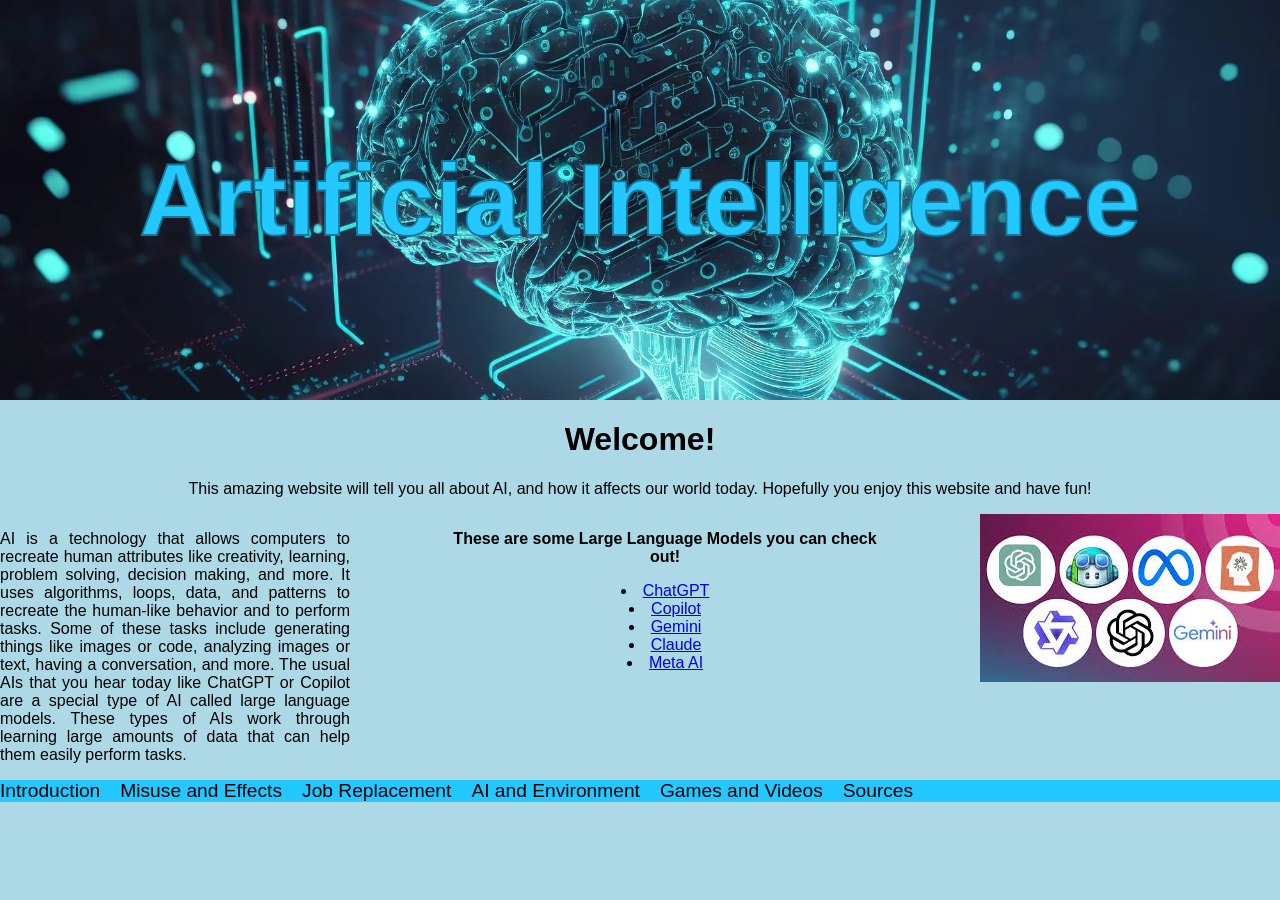
<file: index.html>
<!DOCTYPE html>
    <head>
        <link rel="icon" type="image/png" href="favicon/favicon-96x96.png" sizes="96x96" />
    <link rel="icon" type="image/svg+xml" href="favicon/favicon.svg" />
    <link rel="shortcut icon" href="favicon/favicon.ico" />
    <link rel="apple-touch-icon" sizes="180x180" href="favicon/apple-touch-icon.png" />
    <link rel="manifest" href="favicon/site.webmanifest" />
        <link rel="stylesheet" href="style.css" />
        <header>
            <title>
                Gobind's Blogspot Website - Home
            </title>
            <link rel="icon" type="image/x-icon" href="favicon.png">
        </header>
        <body>
            <header class="BannerMain">
                <div class="BannerDiv">
                    <h1>Artificial Intelligence</h1>
                </div>
            </header>
            <div>
                <h1 class="bold">Welcome!</h1>
            <p>This amazing website will tell you all about AI, and how it affects our world today. Hopefully you enjoy this website and have fun!</p>

            </div>
            
            <div class="whatsAI">
                <div>
                    <p class="whatsAIParagraph350">AI is a technology that allows computers to recreate human attributes like creativity, learning, problem solving, decision making, and more.
                        It uses algorithms, loops, data, and patterns to recreate the human-like behavior and to perform tasks.
                        Some of these tasks include generating things like images or code, analyzing images or text, having a conversation, and more.
                        The usual AIs that you hear today like ChatGPT or Copilot are a special type of AI called large language models.
                        These types of AIs work through learning large amounts of data that can help them easily perform tasks.</p>
                </div>
                
                <div class="aiExamples">
                    <p class="bold">These are some Large Language Models you can check out!</p>
                    <li><a href="https://chatgpt.com/" class="ai1">ChatGPT</a></li>
                    <li><a href="https://copilot.microsoft.com/" class="ai2">Copilot</a></li>
                    <li><a href="https://gemini.google.com/" class="ai3">Gemini</a></li>
                    <li><a href="https://claude.ai/login" class="ai4">Claude</a></li>
                    <li><a href="https://www.meta.ai/" class="ai5">Meta AI</a></li>
                </div>
                <div><img src="llms.jpg" alt="Large Language Models" class="llmImage"></div>
                
            </div>


            <div class="pageSelector">
                <audio id="clickSound" src="audio/clickSound.mp3" autostart="false"></audio>
                <audio id="hoverSound" src="audio/hoverSound.mp3" preload="auto"></audio>
                <button id="Button1" class="Button1" onclick="changeWindow('index.html');">Introduction</button>
                <button id="Button2" class="Button2" onclick="changeWindow('misuseandeffectss.html');">Misuse and Effects</button>
                <button id="Button3" class="Button3" onclick="changeWindow('home.html');">Job Replacement</button>
                <button id="Button4" class="Button4" onclick="changeWindow('aiandenvironment.html');">AI and Environment</button>
                <button id="Button6" class="Button6" onclick="changeWindow('home.html');">Games and Videos</button>
                <button id="Button7" class="Button7" onclick="changeWindow('sourcess.html');">Sources</button>
            </div>

            <script src="script.js"></script>
        </body>
    </head>

</html>
</file>
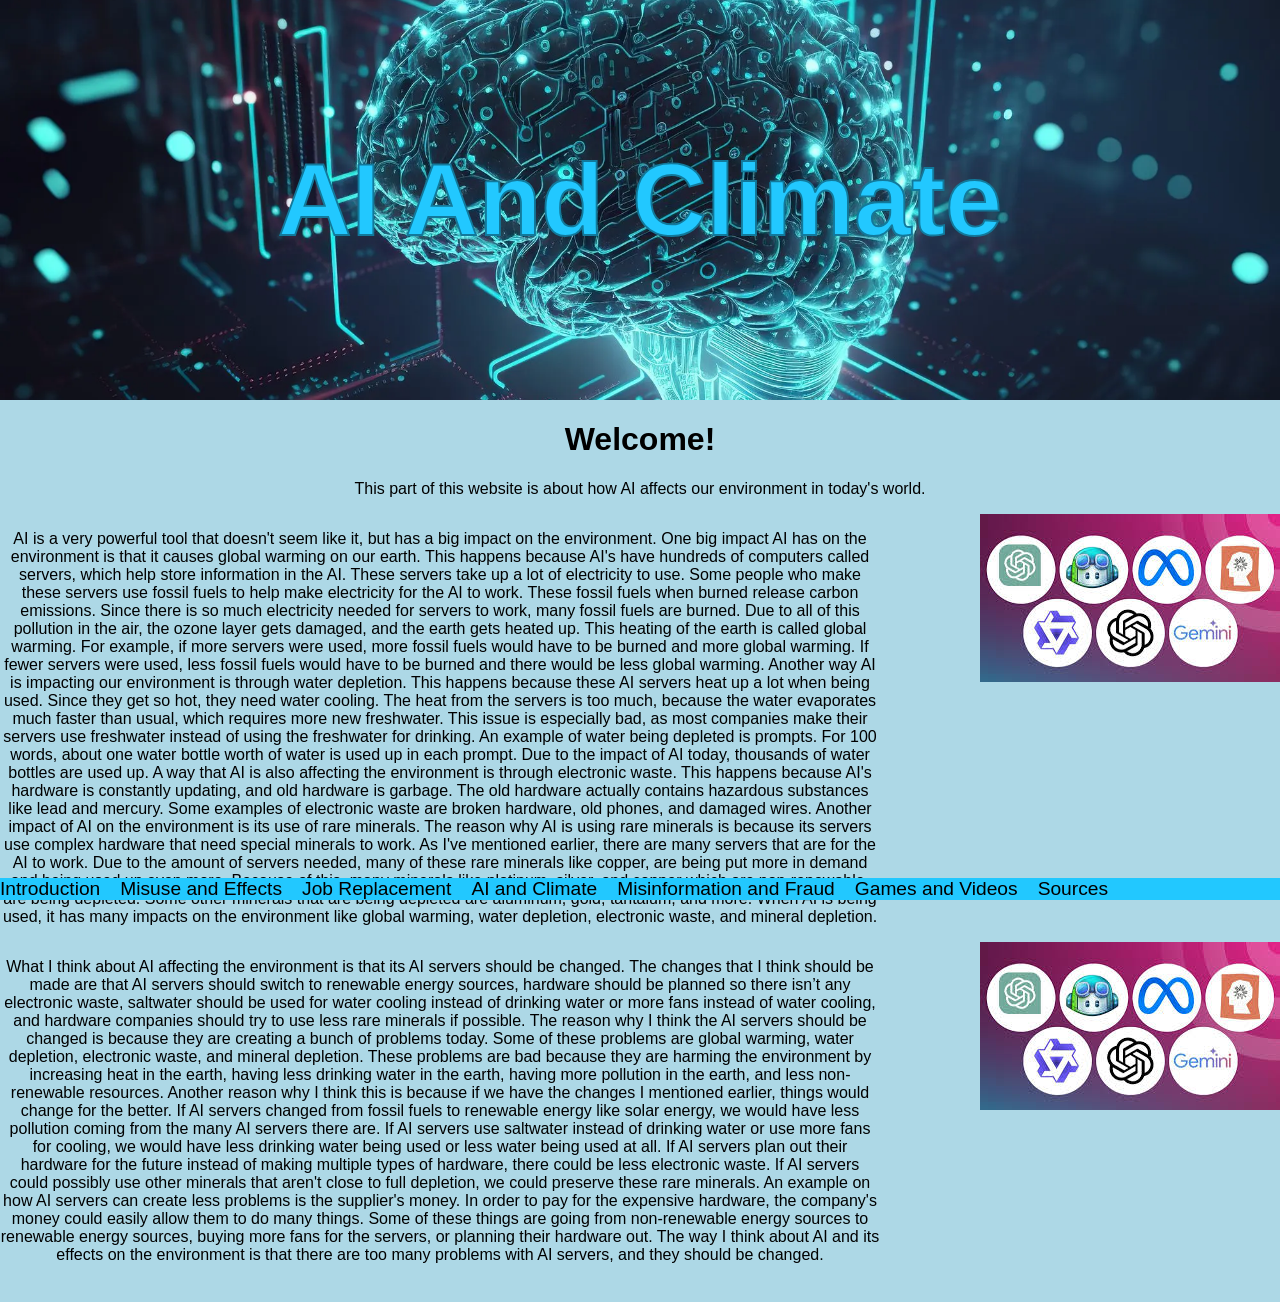
<file: aiandenvironment.html>
<!DOCTYPE html>
    <head>
        <link rel="icon" type="image/png" href="favicon/favicon-96x96.png" sizes="96x96" />
    <link rel="icon" type="image/svg+xml" href="favicon/favicon.svg" />
    <link rel="shortcut icon" href="favicon/favicon.ico" />
    <link rel="apple-touch-icon" sizes="180x180" href="favicon/apple-touch-icon.png" />
    <link rel="manifest" href="favicon/site.webmanifest" />
        <link rel="stylesheet" href="style.css" />
        <header>
            <title>
                Gobind's Blogspot Website - AI And Environment
            </title>
            <link rel="icon" type="image/x-icon" href="favicon.png">
        </header>
        <body>
            <header class="BannerMain">
                <div class="BannerDiv">
                    <h1>AI And Climate</h1>
                </div>
            </header>
            <div>
                <h1 class="bold">Welcome!</h1>
            <p>This part of this website is about how AI affects our environment in today's world.</p>

            </div>
            
            <div class="whatsAI">
                <div>
                    <p class="whatsAIParagraph" class="paragraphWidth500">AI is a very powerful tool that doesn't seem like it, but has a big impact on the environment.
                        One big impact AI has on the environment is that it causes global warming on our earth.
                        This happens because AI's have hundreds of computers called servers, which help store information in the AI.
                        These servers take up a lot of electricity to use.
                        Some people who make these servers use fossil fuels to help make electricity for the AI to work.
                        These fossil fuels when burned release carbon emissions.
                        Since there is so much electricity needed for servers to work, many fossil fuels are burned.
                        Due to all of this pollution in the air, the ozone layer gets damaged, and the earth gets heated up.
                        This heating of the earth is called global warming.
                        For example, if more servers were used, more fossil fuels would have to be burned and more global warming.
                        If fewer servers were used, less fossil fuels would have to be burned and there would be less global warming.
                        Another way AI is impacting our environment is through water depletion.
                        This happens because these AI servers heat up a lot when being used.
                        Since they get so hot, they need water cooling.
                        The heat from the servers is too much, because the water evaporates much faster than usual, which requires more new freshwater.
                        This issue is especially bad, as most companies make their servers use freshwater instead of using the freshwater for drinking.
                        An example of water being depleted is prompts. For 100 words, about one water bottle worth of water is used up in each prompt.
                        Due to the impact of AI today, thousands of water bottles are used up.
                        A way that AI is also affecting the environment is through electronic waste.
                        This happens because AI's hardware is constantly updating, and old hardware is garbage.
                        The old hardware actually contains hazardous substances like lead and mercury.
                        Some examples of electronic waste are broken hardware, old phones, and damaged wires.
                        Another impact of AI on the environment is its use of rare minerals.
                        The reason why AI is using rare minerals is because its servers use complex hardware that need special minerals to work.
                        As I've mentioned earlier, there are many servers that are for the AI to work.
                        Due to the amount of servers needed, many of these rare minerals like copper, are being put more in demand and being used up even more.
                        Because of this, many minerals like platinum, silver, and copper which are non-renewable, are being depleted.
                        Some other minerals that are being depleted are aluminum, gold, tantalum, and more.
                        When AI is being used, it has many impacts on the environment like global warming, water depletion, electronic waste, and mineral depletion.
</p>
                </div>
                
                <div><img src="llms.jpg" alt="Large Language Models" class="llmImage"></div>
                
            </div>

            
            <div class="whatsAI">
                <div>
                    <p class="whatsAIParagraph" class="paragraphWidth500">What I think about AI affecting the environment is that its AI servers should be changed.
                        The changes that I think should be made are that AI servers should switch to renewable energy sources, hardware should be planned so there isn’t any electronic waste, saltwater should be used for water cooling instead of drinking water or more fans instead of water cooling, and hardware companies should try to use less rare minerals if possible.
                        The reason why I think the AI servers should be changed is because they are creating a bunch of problems today.
                        Some of these problems are global warming, water depletion, electronic waste, and mineral depletion.
                        These problems are bad because they are harming the environment by increasing heat in the earth, having less drinking water in the earth, having more pollution in the earth, and less non-renewable resources.
                        Another reason why I think this is because if we have the changes I mentioned earlier, things would change for the better.
                        If AI servers changed from fossil fuels to renewable energy like solar energy, we would have less pollution coming from the many AI servers there are.
                        If AI servers use saltwater instead of drinking water or use more fans for cooling, we would have less drinking water being used or less water being used at all.
                        If AI servers plan out their hardware for the future instead of making multiple types of hardware, there could be less electronic waste.
                        If AI servers could possibly use other minerals that aren't close to full depletion, we could preserve these rare minerals.
                        An example on how AI servers can create less problems is the supplier's money.
                        In order to pay for the expensive hardware, the company's money could easily allow them to do many things.
                        Some of these things are going from non-renewable energy sources to renewable energy sources, buying more fans for the servers, or planning their hardware out.
                        The way I think about AI and its effects on the environment is that there are too many problems with AI servers, and they should be changed.</p>
                </div>
                
                <div><img src="llms.jpg" alt="Large Language Models" class="llmImage"></div>
                
            </div>

            <div class="pageSelector">
                <audio id="clickSound" src="audio/clickSound.mp3" autostart="false"></audio>
                <audio id="hoverSound" src="audio/hoverSound.mp3" preload="auto"></audio>
                <button id="Button1" class="Button1" onclick="changeWindow('home.html');">Introduction</button>
                <button id="Button2" class="Button2" onclick="changeWindow('misuseandeffects.html');">Misuse and Effects</button>
                <button id="Button3" class="Button3" onclick="changeWindow('home.html');">Job Replacement</button>
                <button id="Button4" class="Button4" onclick="changeWindow('aiandclimate.html');">AI and Climate</button>
                <button id="Button5" class="Button5" onclick="changeWindow('home.html');">Misinformation and Fraud</button>
                <button id="Button6" class="Button6" onclick="changeWindow('home.html');">Games and Videos</button>
                <button id="Button7" class="Button7" onclick="changeWindow('sources.html');">Sources</button>
            </div>

            <script src="script.js"></script>
        </body>
    </head>

</html>
</file>
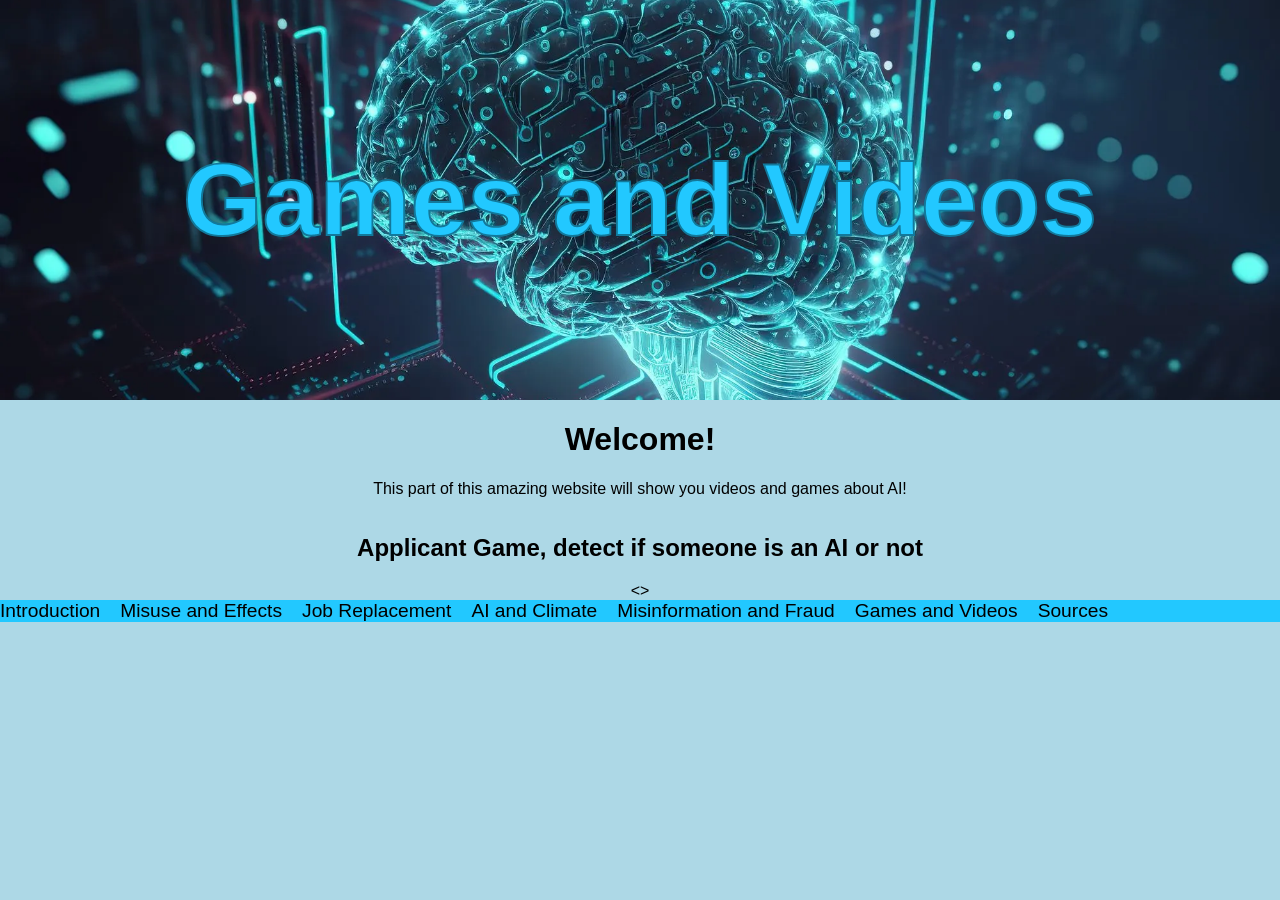
<file: gamesandvideos.html>
<!DOCTYPE html>
    <head>
        <link rel="icon" type="image/png" href="favicon/favicon-96x96.png" sizes="96x96" />
    <link rel="icon" type="image/svg+xml" href="favicon/favicon.svg" />
    <link rel="shortcut icon" href="favicon/favicon.ico" />
    <link rel="apple-touch-icon" sizes="180x180" href="favicon/apple-touch-icon.png" />
    <link rel="manifest" href="favicon/site.webmanifest" />
        <link rel="stylesheet" href="style.css" />
        <header>
            <title>
                Gobind's Blogspot Website - Games and Videos
            </title>
            <link rel="icon" type="image/x-icon" href="favicon.png">
        </header>
        <body>
            <header class="BannerMain">
                <div class="BannerDiv">
                    <h1>Games and Videos</h1>
                </div>
            </header>
            <div>
                <h1 class="bold">Welcome!</h1>
            <p>This part of this amazing website will show you videos and games about AI!</p>

            </div>
            
            <div id="background1">
                <h2>Applicant Game, detect if someone is an AI or not</h2>
                <div>
                    <>
                </div>
            </div>


            <div class="pageSelector">
                <audio id="clickSound" src="audio/clickSound.mp3" autostart="false"></audio>
                <audio id="hoverSound" src="audio/hoverSound.mp3" preload="auto"></audio>
                <button id="Button1" class="Button1" onclick="changeWindow('index.html');">Introduction</button>
                <button id="Button2" class="Button2" onclick="changeWindow('misuseandeffectss.html');">Misuse and Effects</button>
                <button id="Button3" class="Button3" onclick="changeWindow('home.html');">Job Replacement</button>
                <button id="Button4" class="Button4" onclick="changeWindow('home.html');">AI and Climate</button>
                <button id="Button5" class="Button5" onclick="changeWindow('home.html');">Misinformation and Fraud</button>
                <button id="Button6" class="Button6" onclick="changeWindow('gamesandvideos.html');">Games and Videos</button>
                <button id="Button7" class="Button7" onclick="changeWindow('sourcess.html');">Sources</button>
            </div>

            <script src="script.js"></script>
        </body>
    </head>

</html>
</file>
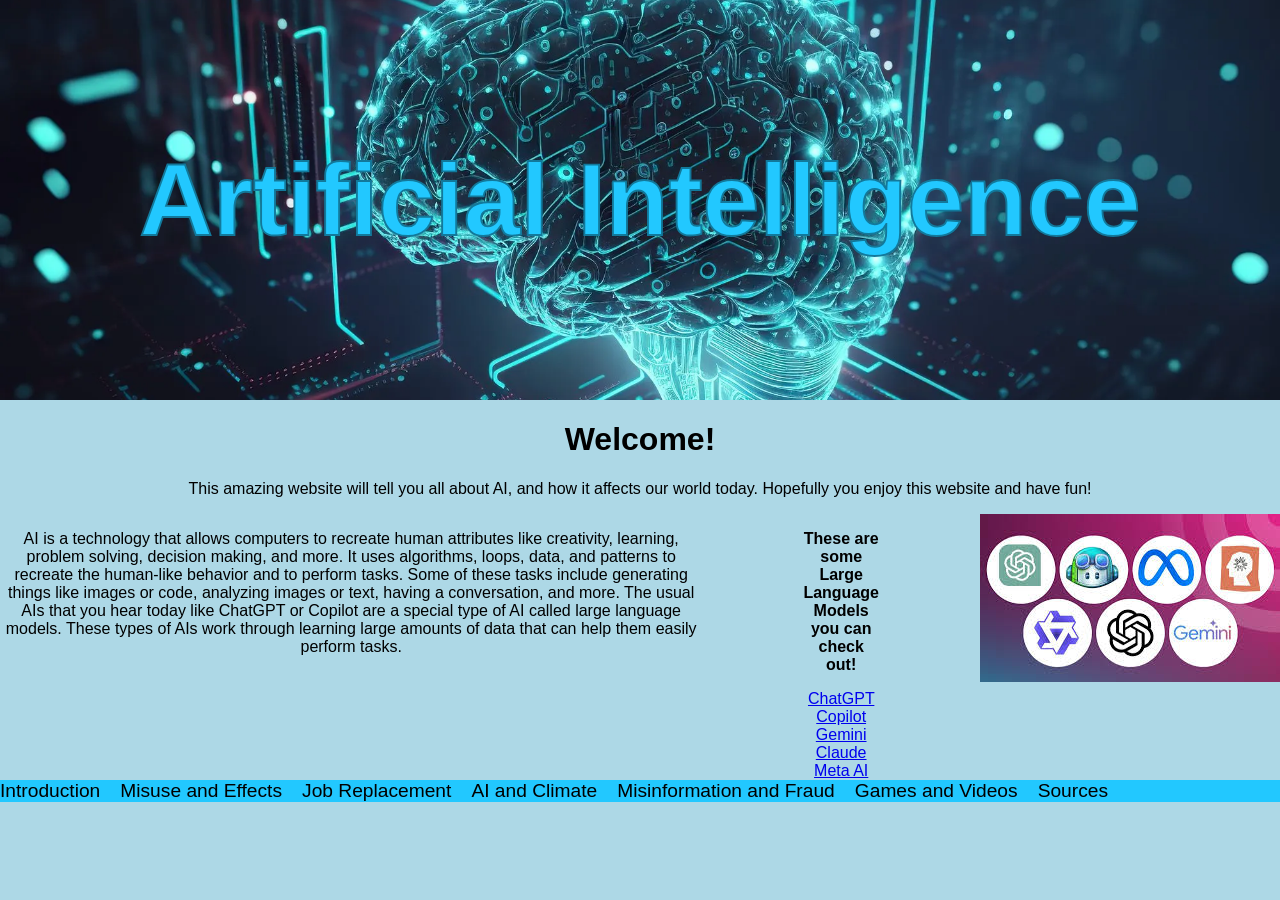
<file: home.html>
<!DOCTYPE html>
    <head>
        <link rel="icon" type="image/png" href="favicon/favicon-96x96.png" sizes="96x96" />
    <link rel="icon" type="image/svg+xml" href="favicon/favicon.svg" />
    <link rel="shortcut icon" href="favicon/favicon.ico" />
    <link rel="apple-touch-icon" sizes="180x180" href="favicon/apple-touch-icon.png" />
    <link rel="manifest" href="favicon/site.webmanifest" />
        <link rel="stylesheet" href="style.css" />
        <header>
            <title>
                Gobind's Blogspot Website - Home
            </title>
            <link rel="icon" type="image/x-icon" href="favicon.png">
        </header>
        <body>
            <header class="BannerMain">
                <div class="BannerDiv">
                    <h1>Artificial Intelligence</h1>
                </div>
            </header>
            <div>
                <h1 class="bold">Welcome!</h1>
            <p>This amazing website will tell you all about AI, and how it affects our world today. Hopefully you enjoy this website and have fun!</p>

            </div>
            
            <div class="whatsAI">
                <div>
                    <p class="whatsAIParagraph">AI is a technology that allows computers to recreate human attributes like creativity, learning, problem solving, decision making, and more.
                        It uses algorithms, loops, data, and patterns to recreate the human-like behavior and to perform tasks.
                        Some of these tasks include generating things like images or code, analyzing images or text, having a conversation, and more.
                        The usual AIs that you hear today like ChatGPT or Copilot are a special type of AI called large language models.
                        These types of AIs work through learning large amounts of data that can help them easily perform tasks.</p>
                </div>
                
                <div class="aiExamples">
                    <p class="bold">These are some Large Language Models you can check out!</p>
                    <div class="AIEXAMPLES">
                        <a href="https://chatgpt.com/" class="ai1">ChatGPT</a>
                    <a href="https://copilot.microsoft.com/" class="ai2">Copilot</a>
                    <a href="https://gemini.google.com/" class="ai3">Gemini</a>
                    <a href="https://claude.ai/login" class="ai4">Claude</a>
                    <a href="https://www.meta.ai/" class="ai5">Meta AI</a>
                    </div>
                </div>
                <div><img src="llms.jpg" alt="Large Language Models" class="llmImage"></div>
                
            </div>


            <div class="pageSelector">
                <audio id="clickSound" src="audio/clickSound.mp3" autostart="false"></audio>
                <audio id="hoverSound" src="audio/hoverSound.mp3" preload="auto"></audio>
                <button id="Button1" class="Button1" onclick="changeWindow('home.html');">Introduction</button>
                <button id="Button2" class="Button2" onclick="changeWindow('misuseandeffects.html');">Misuse and Effects</button>
                <button id="Button3" class="Button3" onclick="changeWindow('index.html');">Job Replacement</button>
                <button id="Button4" class="Button4" onclick="changeWindow('index.html');">AI and Climate</button>
                <button id="Button5" class="Button5" onclick="changeWindow('index.html');">Misinformation and Fraud</button>
                <button id="Button6" class="Button6" onclick="changeWindow('index.html');">Games and Videos</button>
                <button id="Button7" class="Button7" onclick="changeWindow('sources.html');">Sources</button>
            </div>

            <script src="script.js"></script>
        </body>
    </head>

</html>
</file>
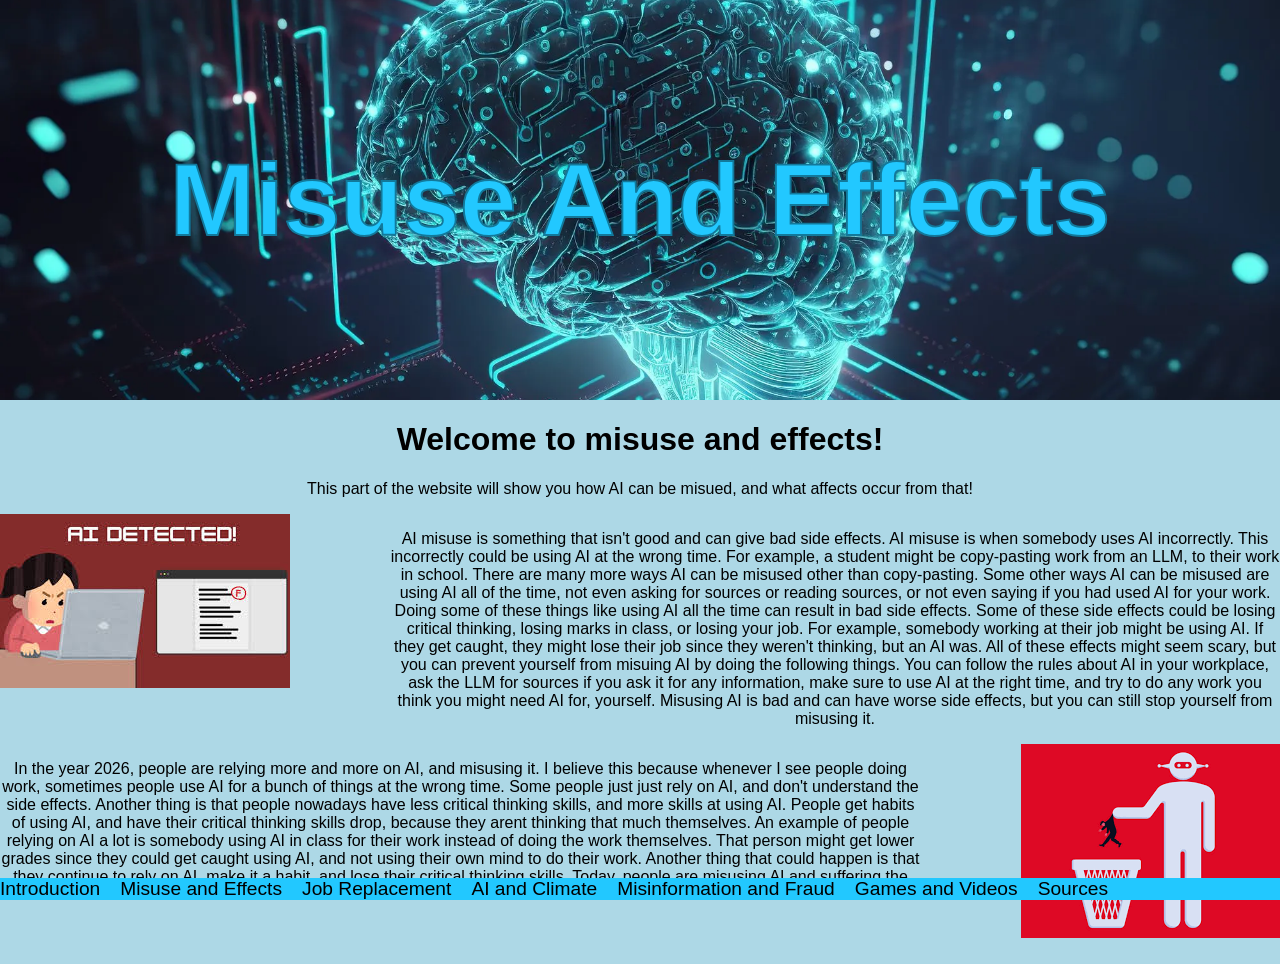
<file: misuseandeffects.html>
<!DOCTYPE html>
    <head>
        <link rel="icon" type="image/png" href="favicon/favicon-96x96.png" sizes="96x96" />
    <link rel="icon" type="image/svg+xml" href="favicon/favicon.svg" />
    <link rel="shortcut icon" href="favicon/favicon.ico" />
    <link rel="apple-touch-icon" sizes="180x180" href="favicon/apple-touch-icon.png" />
    <link rel="manifest" href="favicon/site.webmanifest" />
        <link rel="stylesheet" href="style.css" />
        <header>
            <title>
                Gobind's Blogspot Website - Misuse And Effects
            </title>
            <link rel="icon" type="image/x-icon" href="favicon.png">
        </header>
        <body>
            <header class="BannerMain">
                <div class="BannerDiv">
                    <h1>Misuse And Effects</h1>
                </div>
            </header>
            <div>
                <h1 class="bold">Welcome to misuse and effects!</h1>
                <p>This part of the website will show you how AI can be misued, and what affects occur from that!</p>
            </div>
            
            <div class="whatsAI">
                <div><img src="side_effects.jpg" alt="Large Language Models" class="sideEffectsImage"></div>
                <p class="whatsAIParagraph">AI misuse is something that isn't good and can give bad side effects.
                    AI misuse is when somebody uses AI incorrectly.
                    This incorrectly could be using AI at the wrong time.
                    For example, a student might be copy-pasting work from an LLM, to their work in school.
                    There are many more ways AI can be misused other than copy-pasting.
                    Some other ways AI can be misused are using AI all of the time, not even asking for sources or reading sources, or not even saying if you had used AI for your work.
                    Doing some of these things like using AI all the time can result in bad side effects.
                    Some of these side effects could be losing critical thinking, losing marks in class, or losing your job.
                    For example, somebody working at their job might be using AI. If they get caught, they might lose their job since they weren't thinking, but an AI was.
                    All of these effects might seem scary, but you can prevent yourself from misuing AI by doing the following things.
                    You can follow the rules about AI in your workplace, ask the LLM for sources if you ask it for any information, make sure to use AI at the right time, and try to do any work you think you might need AI for, yourself.
                    Misusing AI is bad and can have worse side effects, but you can still stop yourself from misusing it.</p>
            </div>
            <div class="whatsAI">
                <div>
                    <p class="whatsAIParagraph">In the year 2026, people are relying more and more on AI, and misusing it.
                         I believe this because whenever I see people doing work, sometimes people use AI for a bunch of things at the wrong time.
                        Some people just just rely on AI, and don't understand the side effects.
                        Another thing is that people nowadays have less critical thinking skills, and more skills at using AI.
                        People get habits of using AI, and have their critical thinking skills drop, because they arent thinking that much themselves.
                        An example of people relying on AI a lot is somebody using AI in class for their work instead of doing the work themselves.
                        That person might get lower grades since they could get caught using AI, and not using their own mind to do their work.
                        Another thing that could happen is that they continue to rely on AI, make it a habit, and lose their critical thinking skills.
                        Today, people are misusing AI and suffering the bad side effects from misuse.</p>
                </div>
                
                <div><img src="losing_critical_thinking.png" alt="Large Language Models" class="losingCriticalThinkingImage"></div>

            </div>
            <div class="pageSelector">
                <audio id="clickSound" src="audio/clickSound.mp3" autostart="false"></audio>
                <audio id="hoverSound" src="audio/hoverSound.mp3" preload="auto"></audio>
                <button id="Button1" class="Button1" onclick="changeWindow('index.html');">Introduction</button>
                <button id="Button2" class="Button2" onclick="changeWindow('misuseandeffects.html');">Misuse and Effects</button>
                <button id="Button3" class="Button3" onclick="changeWindow('index.html');">Job Replacement</button>
                <button id="Button4" class="Button4" onclick="changeWindow('index.html');">AI and Climate</button>
                <button id="Button5" class="Button5" onclick="changeWindow('index.html');">Misinformation and Fraud</button>
                <button id="Button7" class="Button6" onclick="changeWindow('index.html');">Games and Videos</button>
                <button id="Button8" class="Button7" onclick="changeWindow('sources.html');">Sources</button>
            </div>

            <script src="script.js"></script>
        </body>
    </head>

</html>
</file>
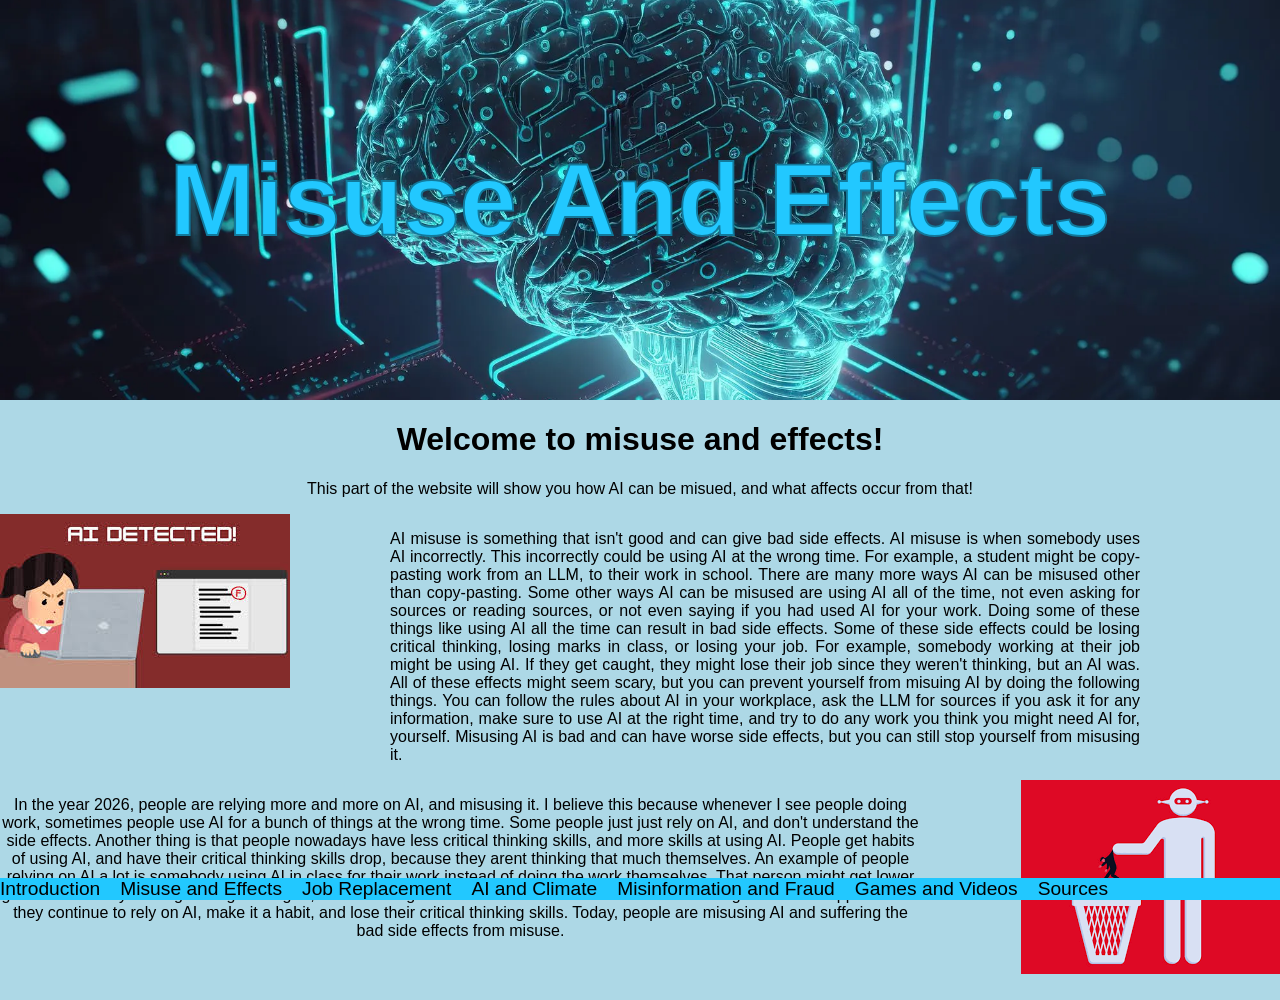
<file: misuseandeffectss.html>
<!DOCTYPE html>
    <head>
        <link rel="icon" type="image/png" href="favicon/favicon-96x96.png" sizes="96x96" />
    <link rel="icon" type="image/svg+xml" href="favicon/favicon.svg" />
    <link rel="shortcut icon" href="favicon/favicon.ico" />
    <link rel="apple-touch-icon" sizes="180x180" href="favicon/apple-touch-icon.png" />
    <link rel="manifest" href="favicon/site.webmanifest" />
        <link rel="stylesheet" href="style.css" />
        <header>
            <title>
                Gobind's Blogspot Website - Misuse And Effects
            </title>
            <link rel="icon" type="image/x-icon" href="favicon.png">
        </header>
        <body>
            <header class="BannerMain">
                <div class="BannerDiv">
                    <h1>Misuse And Effects</h1>
                </div>
            </header>
            <div>
                <h1 class="bold">Welcome to misuse and effects!</h1>
                <p>This part of the website will show you how AI can be misued, and what affects occur from that!</p>
            </div>
            
            <div class="whatsAI">
                <div><img src="side_effects.jpg" alt="Large Language Models" class="sideEffectsImage"></div>
                <p class="whatsAIParagraph750">AI misuse is something that isn't good and can give bad side effects.
                    AI misuse is when somebody uses AI incorrectly.
                    This incorrectly could be using AI at the wrong time.
                    For example, a student might be copy-pasting work from an LLM, to their work in school.
                    There are many more ways AI can be misused other than copy-pasting.
                    Some other ways AI can be misused are using AI all of the time, not even asking for sources or reading sources, or not even saying if you had used AI for your work.
                    Doing some of these things like using AI all the time can result in bad side effects.
                    Some of these side effects could be losing critical thinking, losing marks in class, or losing your job.
                    For example, somebody working at their job might be using AI.
                    If they get caught, they might lose their job since they weren't thinking, but an AI was.
                    All of these effects might seem scary, but you can prevent yourself from misuing AI by doing the following things.
                    You can follow the rules about AI in your workplace, ask the LLM for sources if you ask it for any information, make sure to use AI at the right time, and try to do any work you think you might need AI for, yourself.
                    Misusing AI is bad and can have worse side effects, but you can still stop yourself from misusing it.</p>
            </div>
            <div class="whatsAI">
                <div>
                    <p class="whatsAIParagraph">In the year 2026, people are relying more and more on AI, and misusing it.
                         I believe this because whenever I see people doing work, sometimes people use AI for a bunch of things at the wrong time.
                        Some people just just rely on AI, and don't understand the side effects.
                        Another thing is that people nowadays have less critical thinking skills, and more skills at using AI.
                        People get habits of using AI, and have their critical thinking skills drop, because they arent thinking that much themselves.
                        An example of people relying on AI a lot is somebody using AI in class for their work instead of doing the work themselves.
                        That person might get lower grades since they could get caught using AI, and not using their own mind to do their work.
                        Another thing that could happen is that they continue to rely on AI, make it a habit, and lose their critical thinking skills.
                        Today, people are misusing AI and suffering the bad side effects from misuse.</p>
                </div>
                
                <div><img src="losing_critical_thinking.png" alt="Large Language Models" class="losingCriticalThinkingImage"></div>

            </div>
            <div class="pageSelector">
                <audio id="clickSound" src="audio/clickSound.mp3" autostart="false"></audio>
                <audio id="hoverSound" src="audio/hoverSound.mp3" preload="auto"></audio>
                <button id="Button1" class="Button1" onclick="changeWindow('index.html');">Introduction</button>
                <button id="Button2" class="Button2" onclick="changeWindow('misuseandeffects.html');">Misuse and Effects</button>
                <button id="Button3" class="Button3" onclick="changeWindow('index.html');">Job Replacement</button>
                <button id="Button4" class="Button4" onclick="changeWindow('index.html');">AI and Climate</button>
                <button id="Button5" class="Button5" onclick="changeWindow('index.html');">Misinformation and Fraud</button>
                <button id="Button7" class="Button6" onclick="changeWindow('index.html');">Games and Videos</button>
                <button id="Button8" class="Button7" onclick="changeWindow('sourcess.html');">Sources</button>
            </div>

            <script src="script.js"></script>
        </body>
    </head>

</html>
</file>
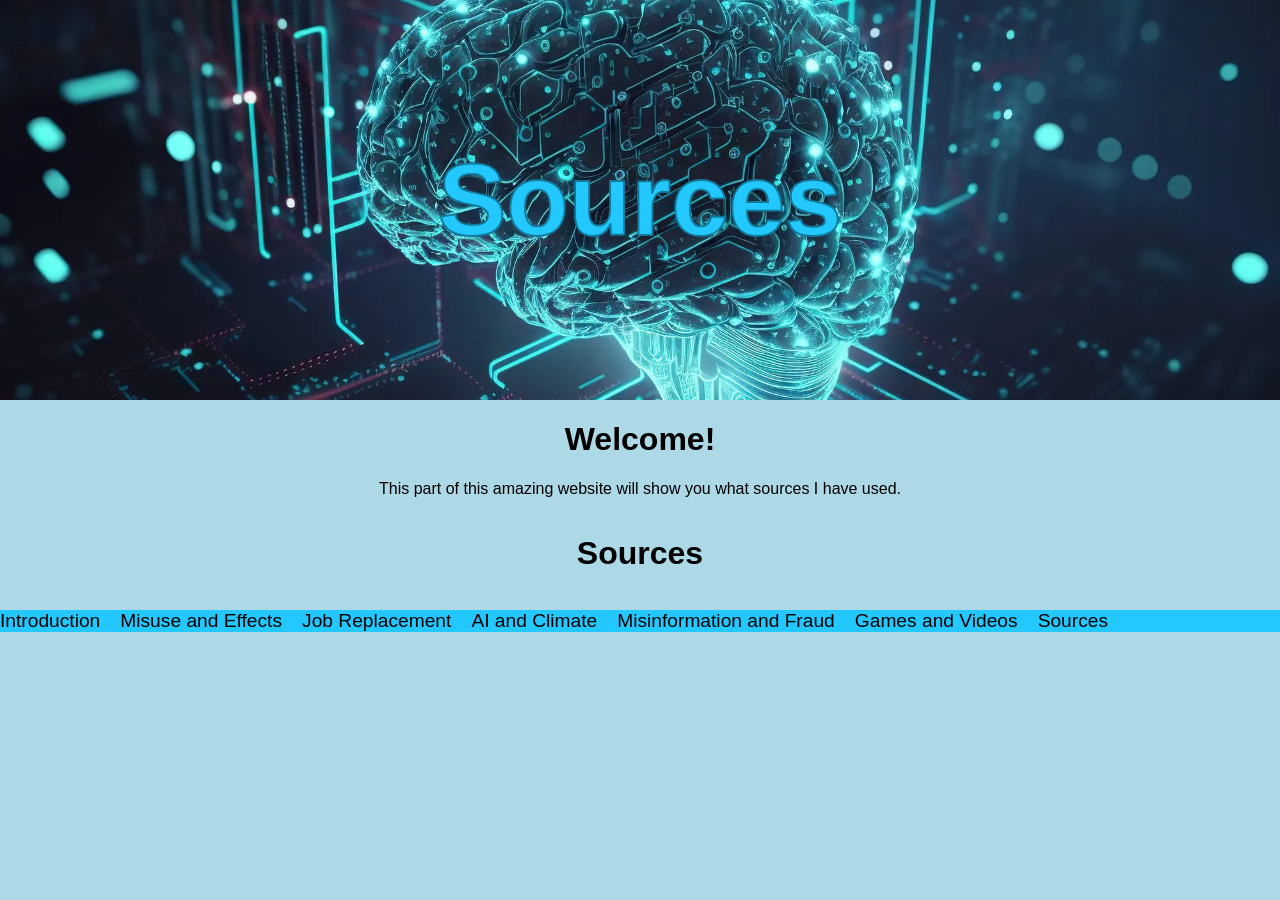
<file: sources.html>
<!DOCTYPE html>
    <head>
        <link rel="icon" type="image/png" href="favicon/favicon-96x96.png" sizes="96x96" />
    <link rel="icon" type="image/svg+xml" href="favicon/favicon.svg" />
    <link rel="shortcut icon" href="favicon/favicon.ico" />
    <link rel="apple-touch-icon" sizes="180x180" href="favicon/apple-touch-icon.png" />
    <link rel="manifest" href="favicon/site.webmanifest" />
        <link rel="stylesheet" href="style.css" />
        <header>
            <title>
                Gobind's Blogspot Website - Sources
            </title>
            <link rel="icon" type="image/x-icon" href="favicon.png">
        </header>
        <body>
            <header class="BannerMain">
                <div class="BannerDiv">
                    <h1>Sources</h1>
                </div>
            </header>
            <div>
                <h1 class="bold">Welcome!</h1>
            <p>This part of this amazing website will show you what sources I have used.</p>

            </div>
            
            <h1 class="bold">Sources</h1>
            <div class="whatsAI">
                <div>
                    <p></p>
                </div>
            </div>


            <div class="pageSelector">
                <audio id="clickSound" src="audio/clickSound.mp3" autostart="false"></audio>
                <audio id="hoverSound" src="audio/hoverSound.mp3" preload="auto"></audio>
                <button id="Button1" class="Button1" onclick="changeWindow('index.html');">Introduction</button>
                <button id="Button2" class="Button2" onclick="changeWindow('misuseandeffects.html');">Misuse and Effects</button>
                <button id="Button3" class="Button3" onclick="changeWindow('index.html');">Job Replacement</button>
                <button id="Button4" class="Button4" onclick="changeWindow('index.html');">AI and Climate</button>
                <button id="Button5" class="Button5" onclick="changeWindow('index.html');">Misinformation and Fraud</button>
                <button id="Button7" class="Button6" onclick="changeWindow('index.html');">Games and Videos</button>
                <button id="Button8" class="Button7" onclick="changeWindow('sources.html');">Sources</button>
            </div>

            <script src="script.js"></script>
        </body>
    </head>
</html>
</file>
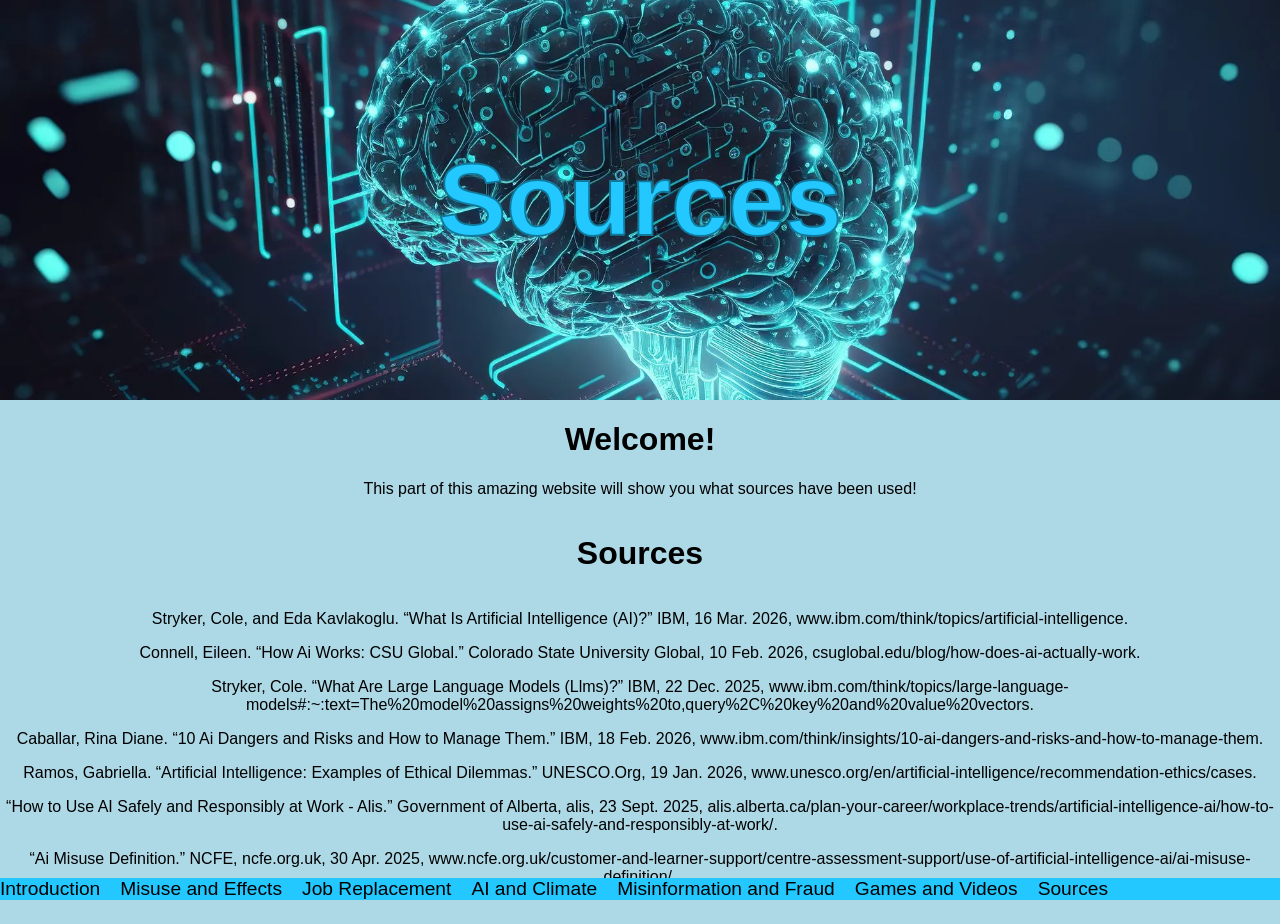
<file: sourcess.html>
<!DOCTYPE html>
    <head>
        <link rel="icon" type="image/png" href="favicon/favicon-96x96.png" sizes="96x96" />
    <link rel="icon" type="image/svg+xml" href="favicon/favicon.svg" />
    <link rel="shortcut icon" href="favicon/favicon.ico" />
    <link rel="apple-touch-icon" sizes="180x180" href="favicon/apple-touch-icon.png" />
    <link rel="manifest" href="favicon/site.webmanifest" />
        <link rel="stylesheet" href="style.css" />
        <header>
            <title>
                Gobind's Blogspot Website - Sources
            </title>
            <link rel="icon" type="image/x-icon" href="favicon.png">
        </header>
        <body>
            <header class="BannerMain">
                <div class="BannerDiv">
                    <h1>Sources</h1>
                </div>
            </header>
            <div>
                <h1 class="bold">Welcome!</h1>
            <p>This part of this amazing website will show you what sources have been used!</p>

            </div>
            
            <h1 class="bold">Sources</h1>
            <div class="whatsAI">
                <div>
                    <p>Stryker, Cole, and Eda Kavlakoglu. “What Is Artificial Intelligence (AI)?” IBM, 16 Mar. 2026, www.ibm.com/think/topics/artificial-intelligence. </p>
                    <p>Connell, Eileen. “How Ai Works: CSU Global.” Colorado State University Global, 10 Feb. 2026, csuglobal.edu/blog/how-does-ai-actually-work. </p>
                    <p>Stryker, Cole. “What Are Large Language Models (Llms)?” IBM, 22 Dec. 2025, www.ibm.com/think/topics/large-language-models#:~:text=The%20model%20assigns%20weights%20to,query%2C%20key%20and%20value%20vectors. </p>
                    <p>Caballar, Rina Diane. “10 Ai Dangers and Risks and How to Manage Them.” IBM, 18 Feb. 2026, www.ibm.com/think/insights/10-ai-dangers-and-risks-and-how-to-manage-them. </p>
                    <p>Ramos, Gabriella. “Artificial Intelligence: Examples of Ethical Dilemmas.” UNESCO.Org, 19 Jan. 2026, www.unesco.org/en/artificial-intelligence/recommendation-ethics/cases. </p>
                    <p>“How to Use AI Safely and Responsibly at Work - Alis.” Government of Alberta, alis, 23 Sept. 2025, alis.alberta.ca/plan-your-career/workplace-trends/artificial-intelligence-ai/how-to-use-ai-safely-and-responsibly-at-work/. </p>
                    <p>“Ai Misuse Definition.” NCFE, ncfe.org.uk, 30 Apr. 2025, www.ncfe.org.uk/customer-and-learner-support/centre-assessment-support/use-of-artificial-intelligence-ai/ai-misuse-definition/. </p>
                </div>
            </div>


            <div class="pageSelector">
                <audio id="clickSound" src="audio/clickSound.mp3" autostart="false"></audio>
                <audio id="hoverSound" src="audio/hoverSound.mp3" preload="auto"></audio>
                <button id="Button1" class="Button1" onclick="changeWindow('index.html');">Introduction</button>
                <button id="Button2" class="Button2" onclick="changeWindow('misuseandeffects.html');">Misuse and Effects</button>
                <button id="Button3" class="Button3" onclick="changeWindow('home.html');">Job Replacement</button>
                <button id="Button4" class="Button4" onclick="changeWindow('home.html');">AI and Climate</button>
                <button id="Button5" class="Button5" onclick="changeWindow('home.html');">Misinformation and Fraud</button>
                <button id="Button6" class="Button6" onclick="changeWindow('home.html');">Games and Videos</button>
                <button id="Button7" class="Button7" onclick="changeWindow('sources.html');">Sources</button>
            </div>

            <script src="script.js"></script>
        </body>
    </head>
</html>
</file>
<file: style.css>
.BannerMain {
     height: 400px;
    background-image: linear-gradient(rgba(0, 0, 0, 0), rgba(0, 0, 0, 0)), url("artificial_intelligence.webp");
    background-position: center;
    background-repeat: no-repeat;
    background-size: cover;
    position: relative;
    display: flex;
    justify-content: center;
    align-items: center;
    color: rgb(34, 200, 255);
    -webkit-text-stroke: 0.05cm;
    -webkit-text-stroke-color: rgb(18, 121, 155);
    text-align: center;
    font-family: Impact, Haettenschweiler, 'Arial Narrow Bold', sans-serif;
    font-size: clamp(1.5rem, 4vw, 4rem); 
}

body {
    background-color: lightblue;
    font-family: "Comic Sans MS", "Comic Sans", cursive, sans-serif;
    text-align: center;
    display: flex;
    flex-direction: column;
    min-height: 100vh;
    margin: 0;
}

main {
    flex: 1;
    padding: 10px;
}

.bold {
    font-weight: bold;
}

button {
  all: unset;
  font-size: larger;
}

.pageSelector {
    bottom: 0%;
    background-color: rgb(34, 200, 255);
    display: flex;
    gap: 20px;
    position: relative;
    position: sticky;
    left: 0px;
    z-index: 100000;
    padding: 0px;
}

.Button1:hover {
    transform: scale(1.05);
    background-color: rgb(255, 255, 255);
}

.Button2:hover {
    transform: scale(1.05);
    background-color: rgb(255, 255, 255);
}

.Button3:hover {
    transform: scale(1.05);
    background-color: rgb(255, 255, 255);
}

.Button4:hover {
    transform: scale(1.05);
    background-color: rgb(255, 255, 255);
}

.Button5:hover {
    transform: scale(1.05);
    background-color: rgb(255, 255, 255);
}

.Button6:hover {
    transform: scale(1.05);
    background-color: rgb(255, 255, 255);
}

.Button7:hover {
    transform: scale(1.05);
    background-color: rgb(255, 255, 255);
}


.Button8:hover {
    transform: scale(1.05);
    background-color: rgb(255, 255, 255);
}

.whatsAIParagraph350 {
    text-align: justify;
    width: 350px;
}

.whatsAIParagraph500 {
    text-align: justify;
    width: 500px;
}

.whatsAIParagraph750 {
    text-align: justify;
    width: 750px;
}

.whatsAI {
    display: flex;
    align-items: stretch;
    gap: 100px;
    padding: 0px;
}

.background1 {
     width: 100;
     height: 100;
     background-color: #555;
}
</file>
